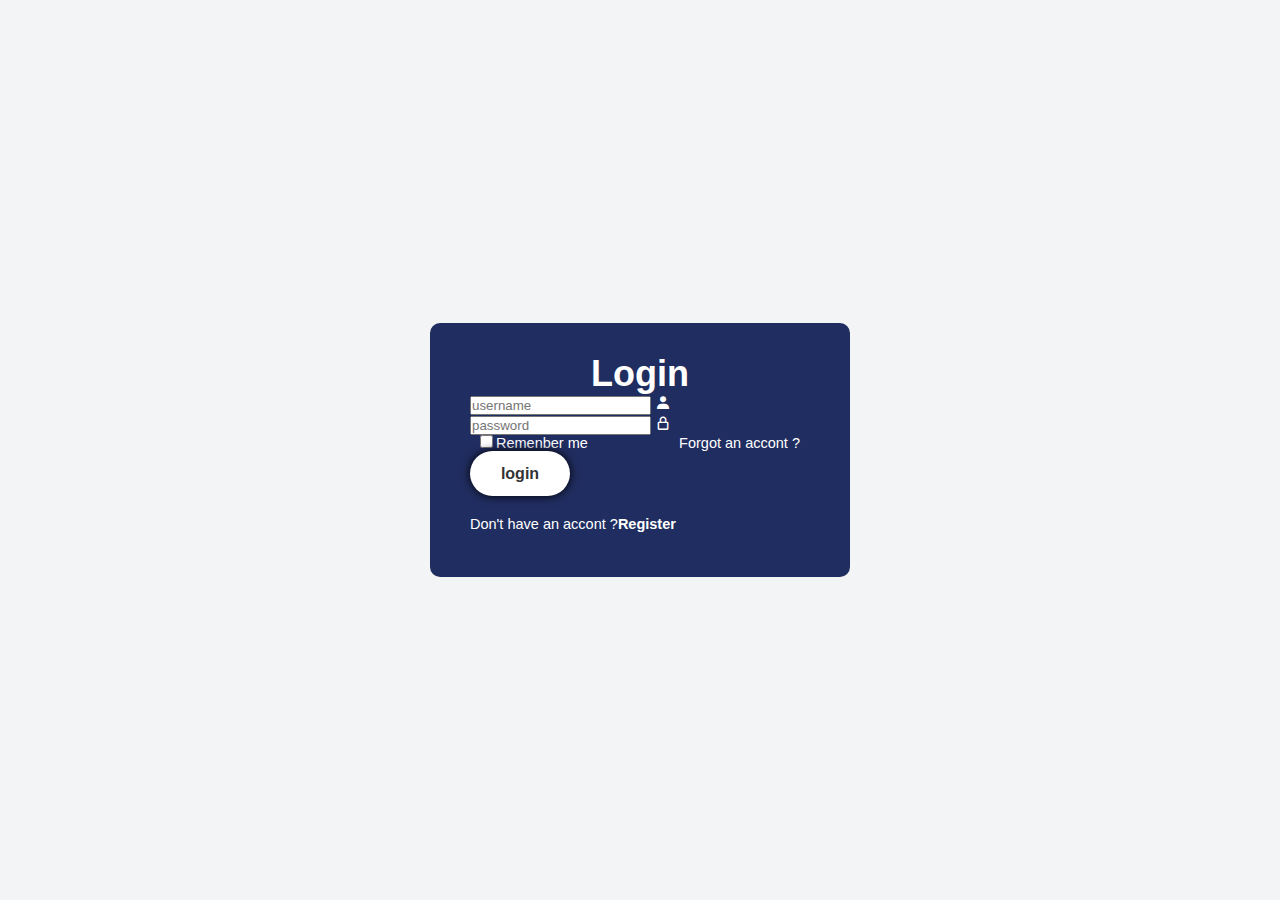
<file: index.html>
<!DOCTYPE html>
<html lang="en">
<head>
    <meta charset="UTF-8">
    <meta name="viewport" content="width=device-width, initial-scale=1.0">
    <title>projet</title>
    <link rel="stylesheet" href="style.css">
    <link href='https://unpkg.com/boxicons@2.1.4/css/boxicons.min.css' rel='stylesheet'>
</head>
<body>
    <div class="wrapper"
        <form action="">
            
            <h1>Login </h1>
            <div class="input -box">
                <input type="text " placeholder="username"
                  required>
                  <i class='bx bxs-user'></i>

            </div>
            <div class="input -box">
                <input type="password " placeholder="password"
                  required>
                  <i class='bx bx-lock-alt' ></i>

                  
            </div>
            <div class="remenber-forgot">
                <label ><input type="checkbox">Remenber me</label>
               <a href="#">Forgot an accont ?</a>
            </div>
            <button type="submit" class="btn "> login</button>
            <div class="register-lik">
                <p>Don't have an accont ?<a href="#">Register</a></p>
            </div>

        </form>
    </div>
</body>
</html>
</file>
<file: style.css>
*{
    margin: 0;
    padding: 0;
    box-sizing: border-box;
    font-family: "Poppins", sans-serif; 
}

body{
    display : flex;
    justify-content: center;
    align-items: center;
    min-height: 100vh;
    background: rgba(243, 244, 245, 0.993)  ;

}
.wrapper {
    width : 420px;
    background: rgb(32, 45, 96);
    color: #ffffff;
    border-radius: 10px;
    padding: 30px 40px;


}
.wrapper h1 {
    font-size: 36px;
    display: flex;
    justify-content: center;
    align-items: center;
}

.wrapper .input-box{
    position: relative;
    width:100%;
    height:50px;
    margin :30px 0;
}
.input-box input {
    width: 100%;
    height: 100%;
    background: transparent;
    border: none;
    outline: none;
    border: 2px solid rgba(255, 255, 255, 0.5); /* Correction de l'opacité */
    border-radius: 40px;
    font-size: 16px; /* Ajout du deux-points pour la propriété */
    color: #fff;
    padding: 20px 45px 20px 20px;
}

.input-box input ::placeholder{
    color :#fff;   
}
.input-box i  {
    position :absolute;
    right:20px ;
    top: 50%;
    transform: translateY(-50%);
    font-size: 20px;
}
.wrapper .remenber-forgot{
    display: flex;
    justify-content: space-between;
    font-size: 14.5px;
    margin:  0 10px;

}
.remenber-forgot  label input{
    accent-color: #fff;
    margin-right: 3px;

}
.remenber-forgot a{
    color:#fff;
    text-decoration:none ;
}
.remenber-forgot a:hover{
    text-decoration: underlin;
}
.wrapper .btn{
    width:100px ;
    height: 45px;
    background: #fff;
    border: none;
    outline: none;
    border-radius: 40px;
    box-shadow: 0 0 10px rgb(0, 0,0,1);
    cursor: pointer;
    font-size: 16px;
    color: #333;
    font-weight: 600;
}
.wrapper .register-lik{
    font-size: 14.5px;
    text-align: centre;
    margin: 20px 0 15px;
   
}
.register-lik p a{
    color: #fff;
    text-decoration: none;
    font-weight: 600;
}
.register-lik p a:hover{
 text-decoration: underline;
}
</file>
